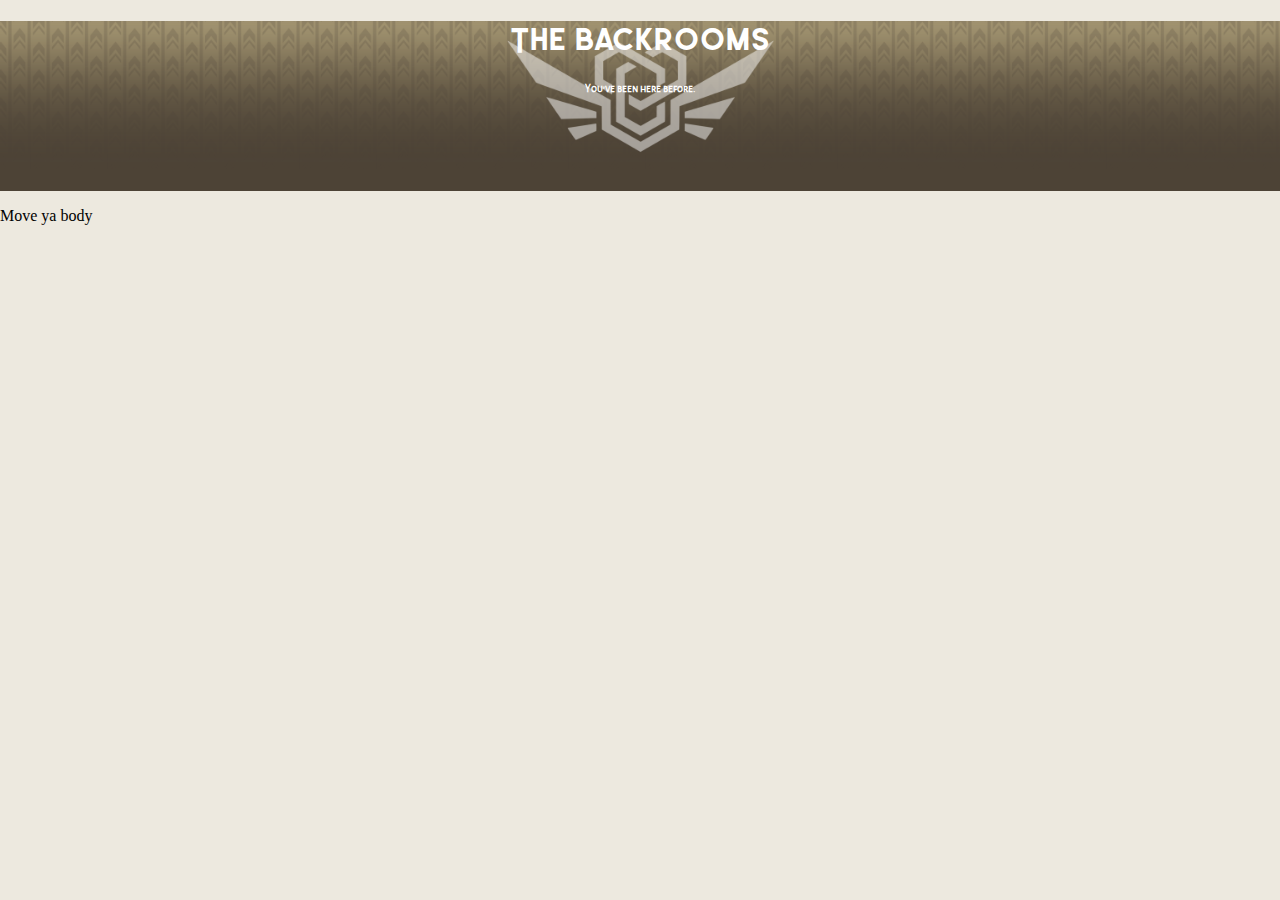
<file: index.html>
<!DOCTYPE html>
<html>
<head>
  <meta charset="UTF-8"></meta>
  <title>Level 504</title>
  <link rel="stylesheet" href="l504-back.css">
</head>

<body>
  <div class="head-banner">
    <div class="logo">
      <span>
       <h1>The Backrooms</h1>
       <h6>You've been here before.</h6>
      </span>
    </div>
  </div>
  <p> Move ya body</p>
</body>
</html>
</file>
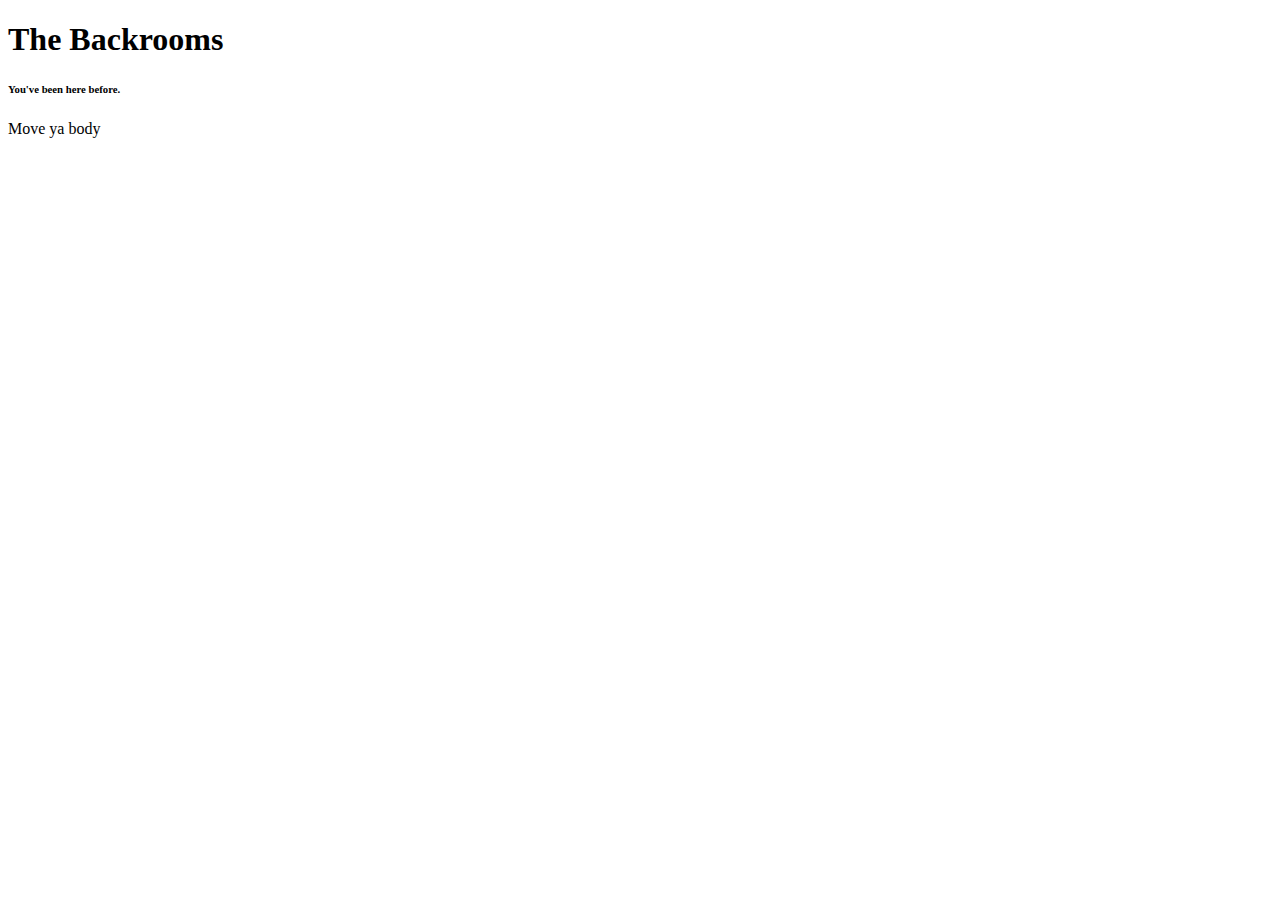
<file: Level 504.html>
<!DOCTYPE html>
<html>
<head>
  <meta charset="UTF-8"></meta>
  <title>Level 504</title>
  <link rel="stylesheet" href="file:///run/user/1000/doc/e817dd29/l504-back.css">
</head>

<body>
  <div class="head-banner">
    <div class="logo">
      <span>
       <h1>The Backrooms</h1>
       <h6>You've been here before.</h6>
      </span>
    </div>
  </div>
  <p> Move ya body</p>
</body>
</html>
</file>
<file: l504-back.css>
@font-face {
  font-family: "leonardo";
  src: url("font/leonardo.bold.ttf") format("truetype");
  font-weight: bold;
  font-style: normal;
}
@font-face {
  font-family: "Alegreya Sans SC";
  src: url("font/AlegreyaSansSC-Regular.ttf") format("truetype");
  font-weight: normal;
  font-style: normal;
}

body{
  margin:0;
  background-color:#EDE9DF;
}
h1{
  color:#ffffff;
  font-family:"leonardo";
  text-align: center;
}
h6{
  color:#ffffff;
  font-family:"Alegreya Sans SC";
  text-align: center;
}

.head-banner {
  height: 170px;
  background-image: url("assets/wall-pattern2.png");
  background-repeat: repeat-x;
  background-position: top left;
  background-size: auto 170px;
  margin:0;
}

.logo{
  height:150px;
  background-image: url("assets/meg-logo.png");
  background-repeat: no-repeat;
  background-position: center;
  background-size: auto 150px;
  margin:0;
}
</file>
